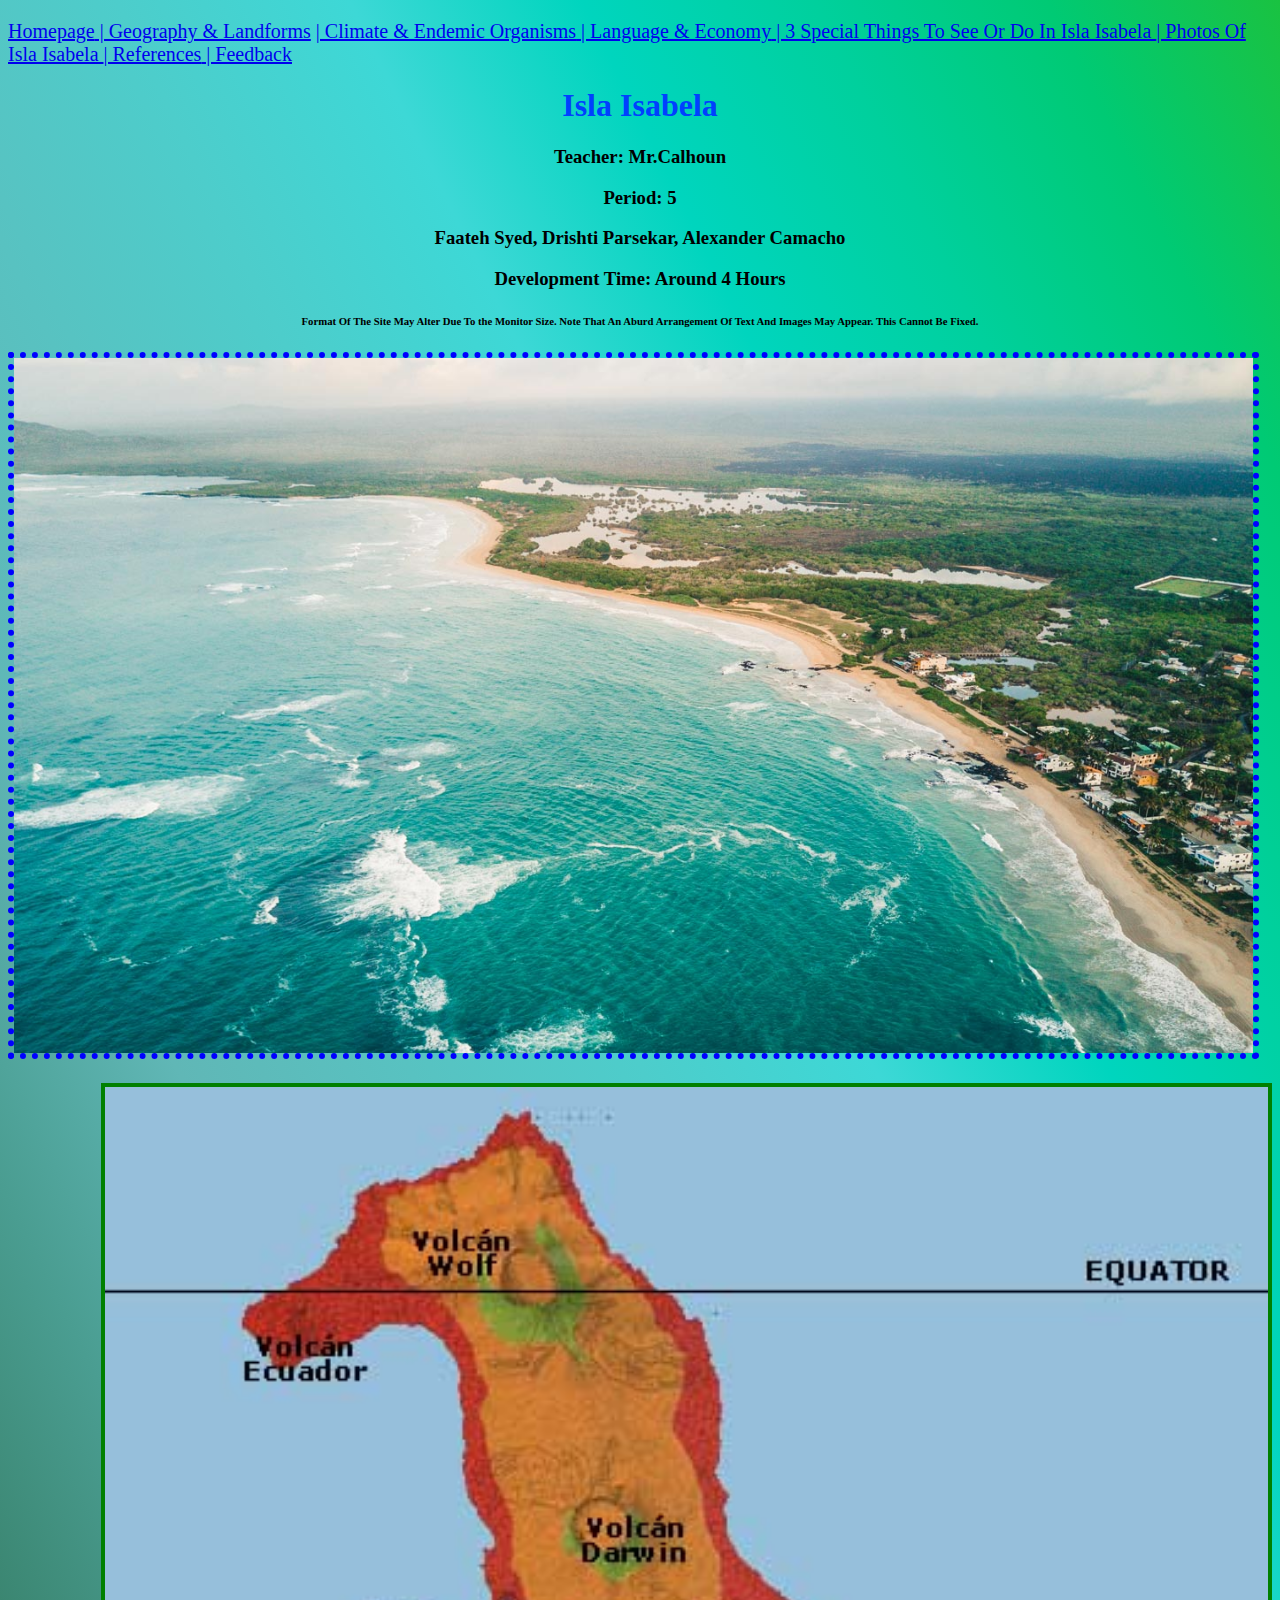
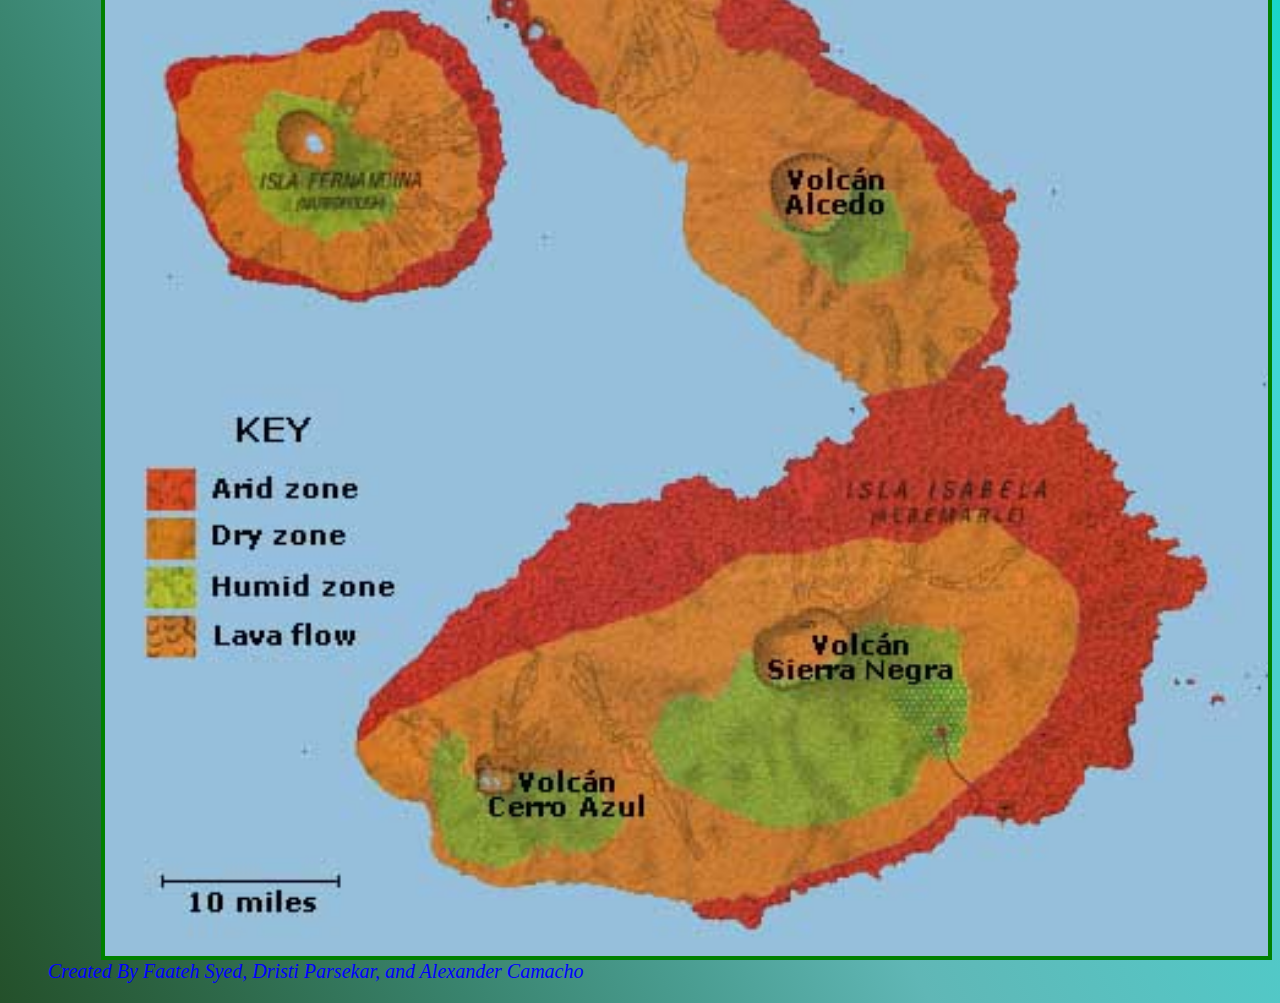
<file: index.html>
<!DOCTYPE html>
<html>
  <head>
    <link rel="stylesheet" href="style.css">
    <title>Best Programming Languages In 2022</title>

    <style>

      body { background-image: linear-gradient(to right top, #24502a, #2e694a, #39836d, #4a9d91, #60b7b6, #58c2c1, #4dcdcb, #3dd8d6, #00d5be, #00d09d, #00ca74, #1ac241);} 
      
      a:hover {
        background-color: turquoise;
      }
      
      p {
        color: blue;
        font-size: 20px;
      }

    </style>

  </head>
  
  <body><p><a href="index.html">Homepage</a><a href="1javascript.html"> | Geography &amp; Landforms</a> <a href="2python.html"> | Climate &amp; Endemic Organisms</a><a href="3java.html"> | Language &amp; Economy</a><a href="4csharp.html"> | 3 Special Things To See Or Do In Isla Isabela
    </a><a href="5php.html"> | Photos Of Isla Isabela
    </a><a href="honorable.html"> | References</a><a href="ranks.html"> | Feedback</a></p>
    
    <h1 text-align: center;>Isla Isabela</h1>
    <h3 style="text-align:center;">Teacher: Mr.Calhoun</h3>
    <h3 style="text-align:center;">Period: 5</h3>
    <h3 style="text-align:center;">Faateh Syed, Drishti Parsekar, Alexander Camacho</h3>
    <h3 style="text-align:center;">Development Time: Around 4 Hours</h3>
    <h6 style="text-align:center;">Format Of The Site May Alter Due To the Monitor Size. Note That An Aburd Arrangement Of Text And Images May Appear. This Cannot Be Fixed.</h6>
    <img style="width: 98%; border: solid 6px blue; border-style: dotted;" src="Ecuador-Galapagos-Isabela-0057.jpg"/>
    <ol> 
      <a href="honorable.html"><img style="width: 95%; float: right; border: solid 4px green;" src="map-from-jungle-photos.com-isabela.jpg"/></a>

    <p><em>Created By Faateh Syed, Dristi Parsekar, and Alexander Camacho</em></p>
      
    

    
  </body>
</html>
</file>
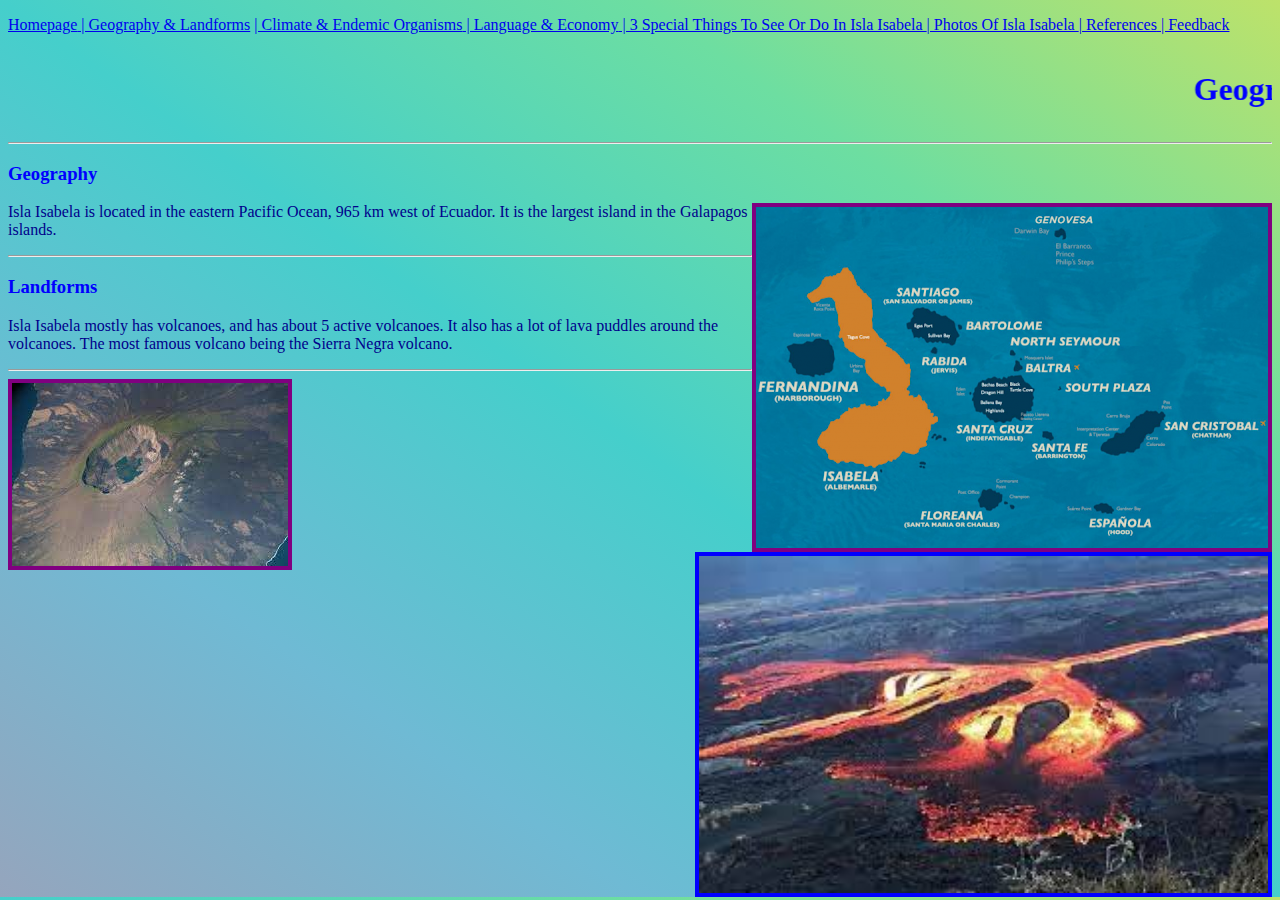
<file: 1javascript.html>
<!DOCTYPE html>
<html>
  <head>
    <link rel="stylesheet" href="javascript.css">
    <title>Javascript</title>
    <style>
      
      
      body { background-image: linear-gradient(to right top, #95a5bd, #6fbad4, #45cfcb, #6ddea1, #bde26a); color: blue; } 
      
      p {
      color: darkblue;
      font-size: 16px;
      }
      
      a:hover {
        background-color: turquoise;
      }
      
    </style>
    
  </head>
  <body>
    <body><p><a href="index.html">Homepage</a><a href="1javascript.html"> | Geography &amp; Landforms</a> <a href="2python.html"> | Climate &amp; Endemic Organisms</a><a href="3java.html"> | Language &amp; Economy</a><a href="4csharp.html"> | 3 Special Things To See Or Do In Isla Isabela
      </a><a href="5php.html"> | Photos Of Isla Isabela
      </a><a href="honorable.html"> | References</a><a href="ranks.html"> | Feedback</a></p>
      <marquee behavior="scroll" direction="left" scrollamount="10"><h1>
        Geography &amp; Landforms</h1></marquee>
    <div class="javascript">
      </div> 

    <hr>
    
    <h3>Geography</h3>
    <img style="float: right; border: solid 4px purple;" src="geography.png">
      <p>Isla Isabela is located in the eastern Pacific Ocean, 965 km west of Ecuador. It is the largest island in the Galapagos islands. </p>
    
    
    <hr>
    <h3>Landforms</h3>
      <p>Isla Isabela mostly has volcanoes, and has about 5 active volcanoes. It also has a lot of lava puddles around the volcanoes. The most famous volcano being the Sierra Negra volcano.
      </p>
    <hr>
      
      <img style="float: left; border: solid 4px purple;" src="landforms.jpg">
      
      <img style="float: right; border: solid 4px blue; width: 45%" src="landforms1.jpg">
    
    </div>
  </body>
</html>
</file>
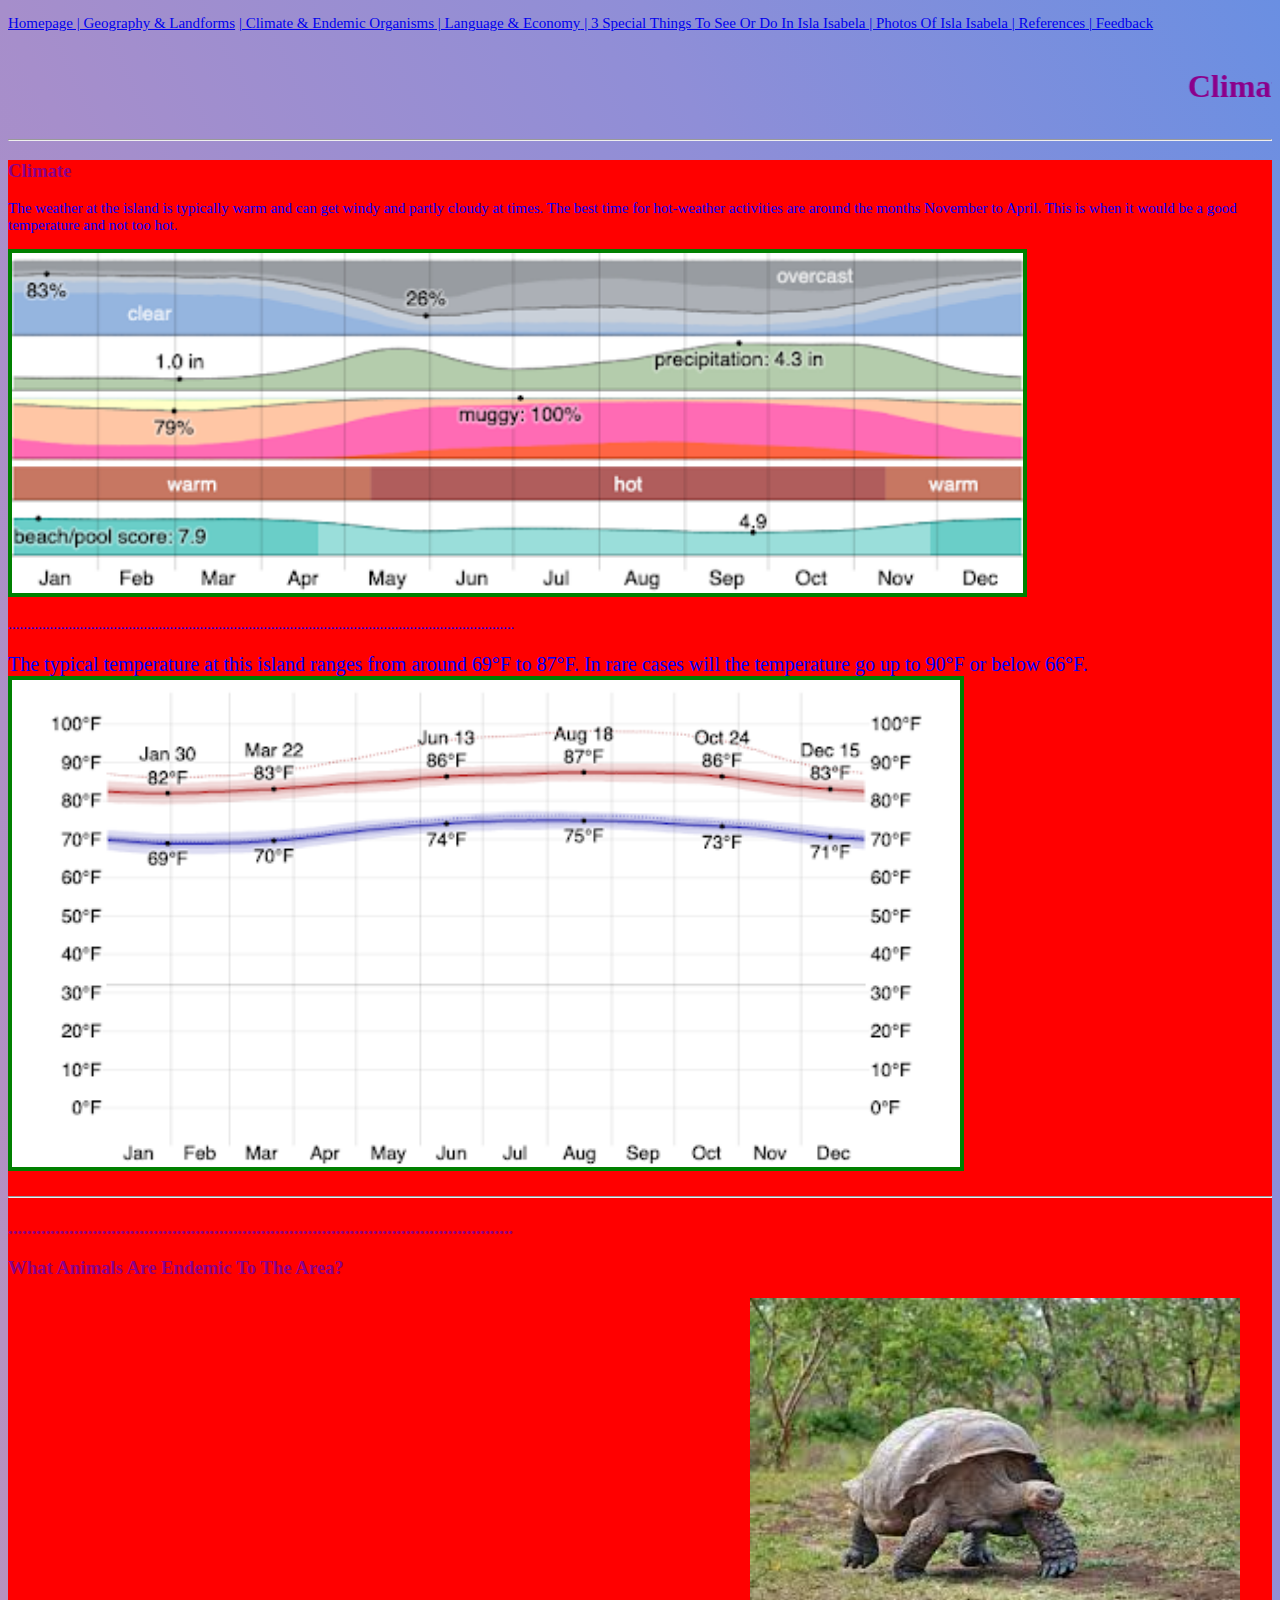
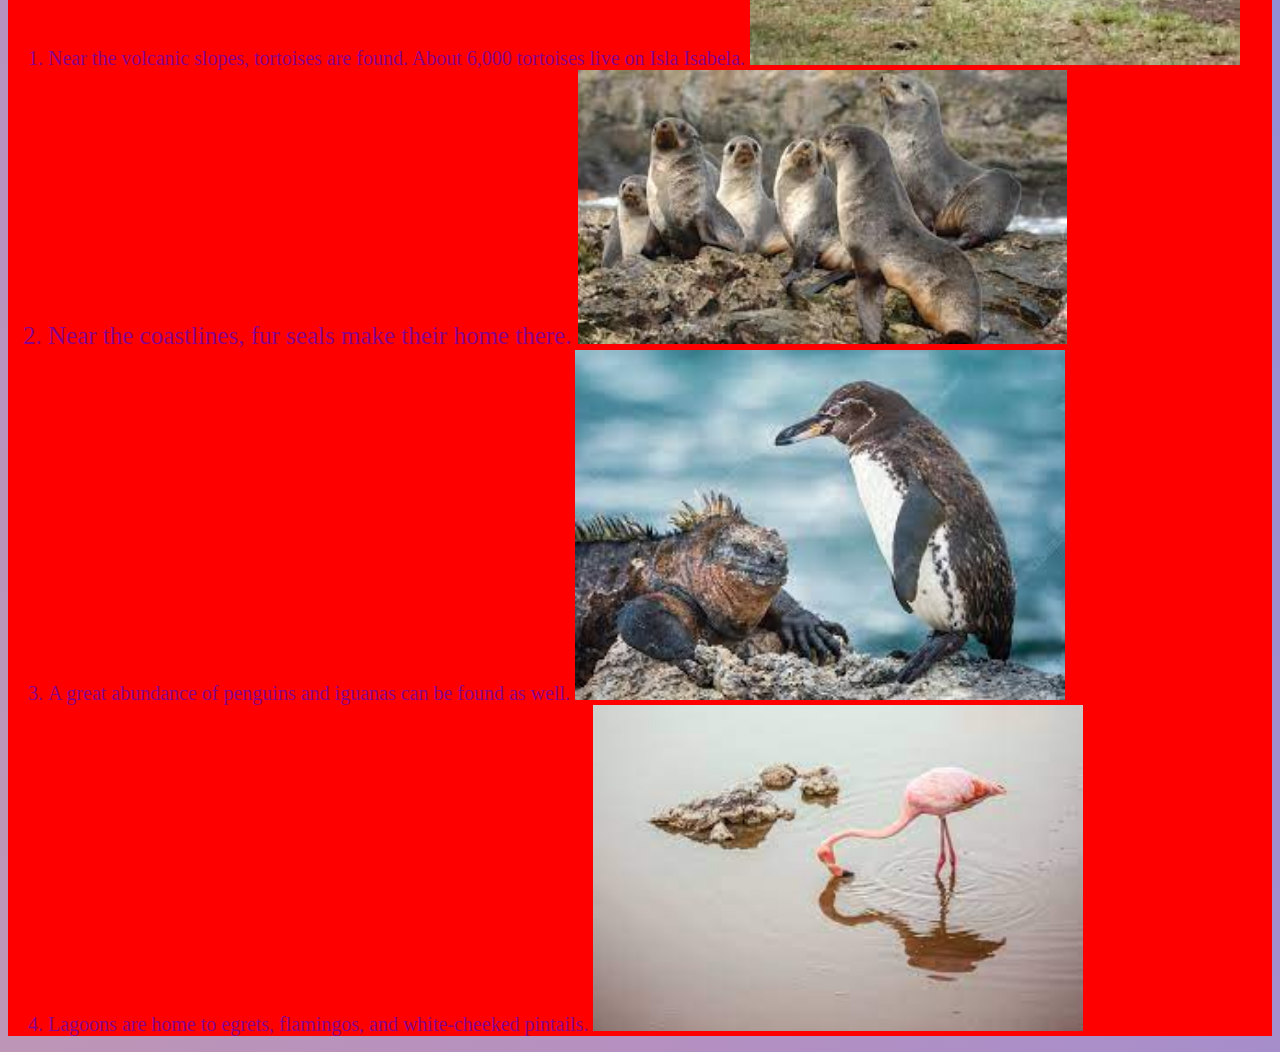
<file: 2python.html>
<!DOCTYPE html>
<html>
  <head>
    <title>Python</title>
    <link rel="stylesheet" href="python.css">
    <style>

      body { background-image: linear-gradient(to right top, #bd95b6, #b590c0, #a68ecb, #8f8ed7, #6a8fe2); color: darkmagenta; } 
      
      p {
        color: blue;
        font-size: 15px;
      }
      
      

    </style>
    
  </head>
  <body>
    <body><p><a href="index.html">Homepage</a><a href="1javascript.html"> | Geography &amp; Landforms</a> <a href="2python.html"> | Climate &amp; Endemic Organisms</a><a href="3java.html"> | Language &amp; Economy</a><a href="4csharp.html"> | 3 Special Things To See Or Do In Isla Isabela
      </a><a href="5php.html"> | Photos Of Isla Isabela
      </a><a href="honorable.html"> | References</a><a href="ranks.html"> | Feedback</a></p>
      <marquee behavior="scroll" direction="left" scrollamount="10"><h1>
        Climate &amp; Endemic Organisms</h1></marquee>
    
    <hr>
    <div class="python">
    <h3>Climate</h3>
      <p>The weather at the island is typically warm and can get windy and partly cloudy at times. The best time for hot-weather activities are around the months November to April. This is when it would be a good temperature and not too hot. 
      </p>
      
      <img style="border: solid 4px green; width:80%;" src="climate.png"/>
    <p>                 .......................................................................................................................................          </p>
    <p>                                           </p>
      <p style="font-size: 20px;">The typical temperature at this island ranges from around 69°F to 87°F. In rare cases will the temperature go up to 90°F or below 66°F.
      
        <img style="border: solid 4px green; width:75%;" src="temperature.png"/>
      </p>
    
    <hr>
  
    <h3>............................................................................................................</h3>
    
      <h3>What Animals Are Endemic To The Area?</h3>
      
      <ol>
        <li style="font-size: 20px;">Near the volcanic slopes, tortoises are found. About 6,000 tortoises live on Isla Isabela. 

          <img style="width: 40%; float: center" src="unnamed-(9).jpg">
        </li>
        
        <li style="font-size: 25px; margin-down: 20px;">Near the coastlines, fur seals make their home there. 


          <img style="width: 40%; float: center;" src="unnamed-(5).jpg">
        </li>
        
        <li style="font-size: 20px; margin-down: 20px;">A great abundance of penguins and iguanas can be found as well.


          <img style="width: 40%; float: center;" src="unnamed-(10).jpg">
        </li>
        
        <li style="font-size: 20px; margin-down: 20px;">Lagoons are home to egrets, flamingos, and white-cheeked pintails.


          <img style="width: 40%; float: center;" src="unnamed-(11).jpg">
        </li>
      
      
      
      
      
      </ol>
    
    
      
    
      
  </body>
</html>
</file>
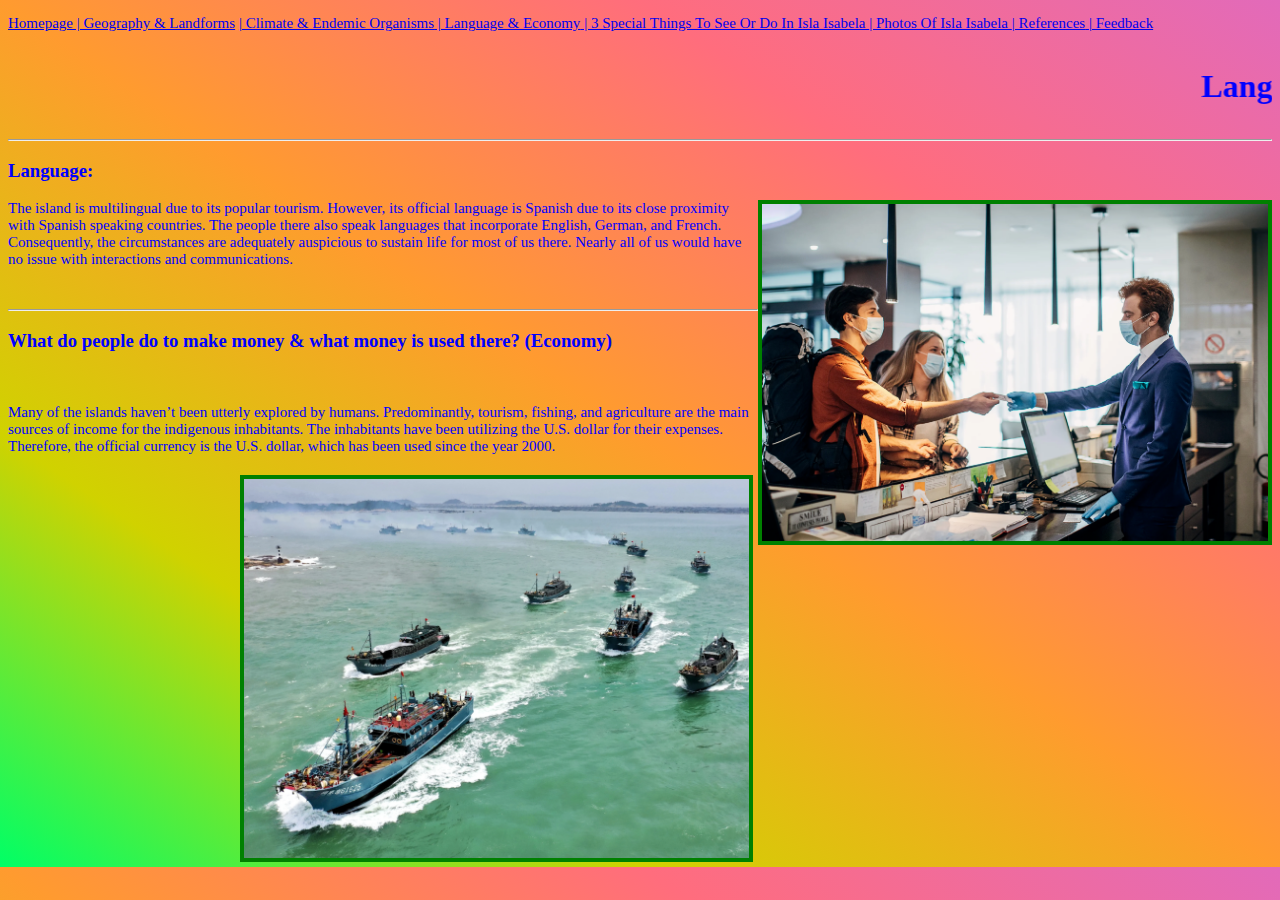
<file: 3java.html>
<!DOCTYPE html>
<html>
  <head>
    <title>Java</title>
    <link rel="stylesheet" href="java.css">
    <style>

      body { background-image: linear-gradient(to right top, #00ff66, #d0d200, #ff9b2f, #ff6d7d, #e26aba); color: blue;} 

      p {color: blue; font-size: 15px;}
      
      
      
      
    </style>
    
  </head>
  <body><p><a href="index.html">Homepage</a><a href="1javascript.html"> | Geography &amp; Landforms</a> <a href="2python.html"> | Climate &amp; Endemic Organisms</a><a href="3java.html"> | Language &amp; Economy</a><a href="4csharp.html"> | 3 Special Things To See Or Do In Isla Isabela
    </a><a href="5php.html"> | Photos Of Isla Isabela
    </a><a href="honorable.html"> | References</a><a href="ranks.html"> | Feedback</a></p>
  <body>
    <marquee behavior="scroll" direction="left" scrollamount="10"><h1>Language &amp; Economy</h1></marquee>

    <hr>

    <h3>Language:</h3>
    <img style="float:right; border: solid 4px green; width: 40%" src="language.png"/>
    <p>The island is multilingual due to its popular tourism. However, its official language is Spanish due to its close proximity with Spanish speaking countries. The people there also speak languages that incorporate English, German, and French. Consequently, the circumstances are adequately auspicious to sustain life for most of us there. Nearly all of us would have no issue with interactions and communications.
    </p>
    <br>
    <hr>


    <h3>What do people do to make money &amp; what money is used there? (Economy)</h3>
    <br>
    <p>Many of the islands haven’t been utterly explored by humans. Predominantly, tourism, fishing, and agriculture are the main sources of income for the indigenous inhabitants. The inhabitants have been utilizing the U.S. dollar for their expenses. Therefore, the official currency is the U.S. dollar, which has been used since the year 2000.
    </p>
    <img style="float:right; border: solid 4px green; width: 40%; margin: 5px;" src="economy.png">

  </body>
</html>
</file>
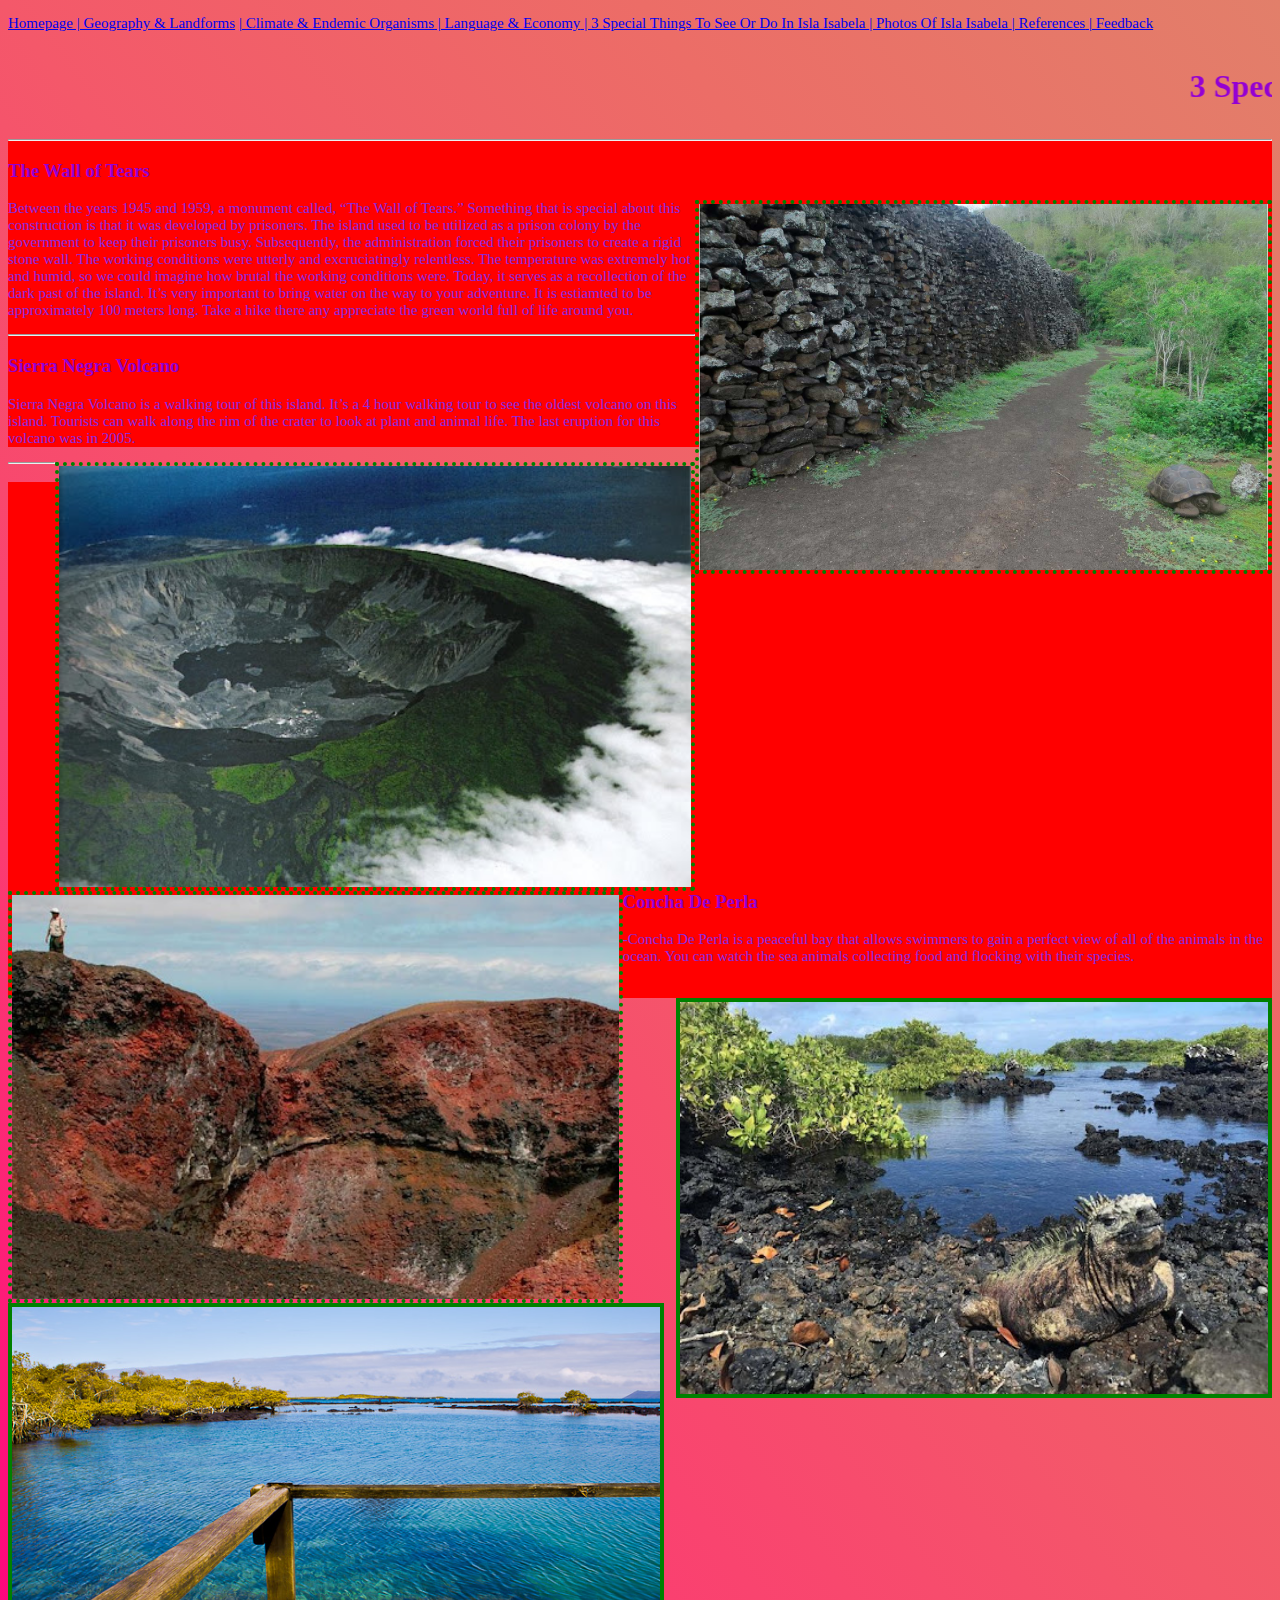
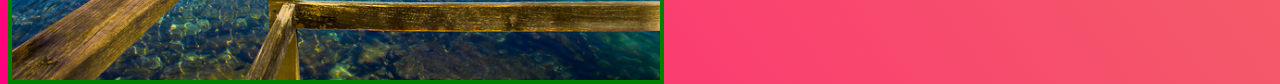
<file: 4csharp.html>
<!DOCTYPE html>
<html>
  <head>
    <title>C#</title>
    <link rel="stylesheet" href="csharp.css">
    <style>

      body { background-image: linear-gradient(to right top, #ff007e, #fb3c71, #f4586a, #ec6d67, #e27f6a); color: darkviolet;} 
      
      a:hover {
        background-color: turquoise;
      }
      
      p {
        color: blueviolet;
        font-size: 15px;
      }

    </style>
    
  </head>
  <body><p><a href="index.html">Homepage</a><a href="1javascript.html"> | Geography &amp; Landforms</a> <a href="2python.html"> | Climate &amp; Endemic Organisms</a><a href="3java.html"> | Language &amp; Economy</a><a href="4csharp.html"> | 3 Special Things To See Or Do In Isla Isabela
    </a><a href="5php.html"> | Photos Of Isla Isabela
    </a><a href="honorable.html"> | References</a><a href="ranks.html"> | Feedback</a></p>
  <body>
    <marquee behavior="scroll" direction="left" scrollamount="10"><h1>3 Special Things To See Or Do In Isla Isabela</h1></marquee><div class="csharp">

    <hr>

    <h3>The Wall of Tears</h3>
    <img style="float:right; border: solid 4px green; border-style: dotted; width: 45%;" src="walloftears.jpg"/>
    <p>Between the years 1945 and 1959, a monument called, “The Wall of Tears.” Something that is special about this construction is that it was developed by prisoners. The island used to be utilized as a prison colony by the government to keep their prisoners busy. Subsequently, the administration forced their prisoners to create a rigid stone wall. The working conditions were utterly and excruciatingly relentless. The temperature was extremely hot and humid, so we could imagine how brutal the working conditions were. Today, it serves as a recollection of the dark past of the island. It’s very important to bring water on the way to your adventure. It is estiamted to be approximately 100 meters long. Take a hike there any appreciate the green world full of life around you.
    </p>

    <hr>
    <h3>Sierra Negra Volcano</h3>
    <div class="csharp"><p>Sierra Negra Volcano is a walking tour of this island. It’s a 4 hour walking tour to see the oldest volcano on this island. Tourists can walk along the rim of the crater to look at plant and animal life. The last eruption for this volcano was in 2005. 
      </p>
      <img style="float:right; border: solid 4px green; border-style: dotted; width: 50.005849838256%;" src="volcano.jpg"/></div>
      <img style="float:left; border: solid 4px green; border-style: dotted; width: 48%;" src="volcano1.jpg"/></div>


    <hr>


    <div class="csharp"><h3>Concha De Perla</h3>
      <p>-Concha De Perla is a peaceful bay that allows swimmers to gain a perfect view of all of the animals in the ocean. You can watch the sea animals collecting food and flocking with their species.
      </p><br></div>

    <img style="border: solid 4px green; width: 46.5%; float: right;" src="perla.jpg">
    <img style="border: solid 4px green; width: 51.25%; float: left;" src="perla1.jpg">


  </body>
</html>
</file>
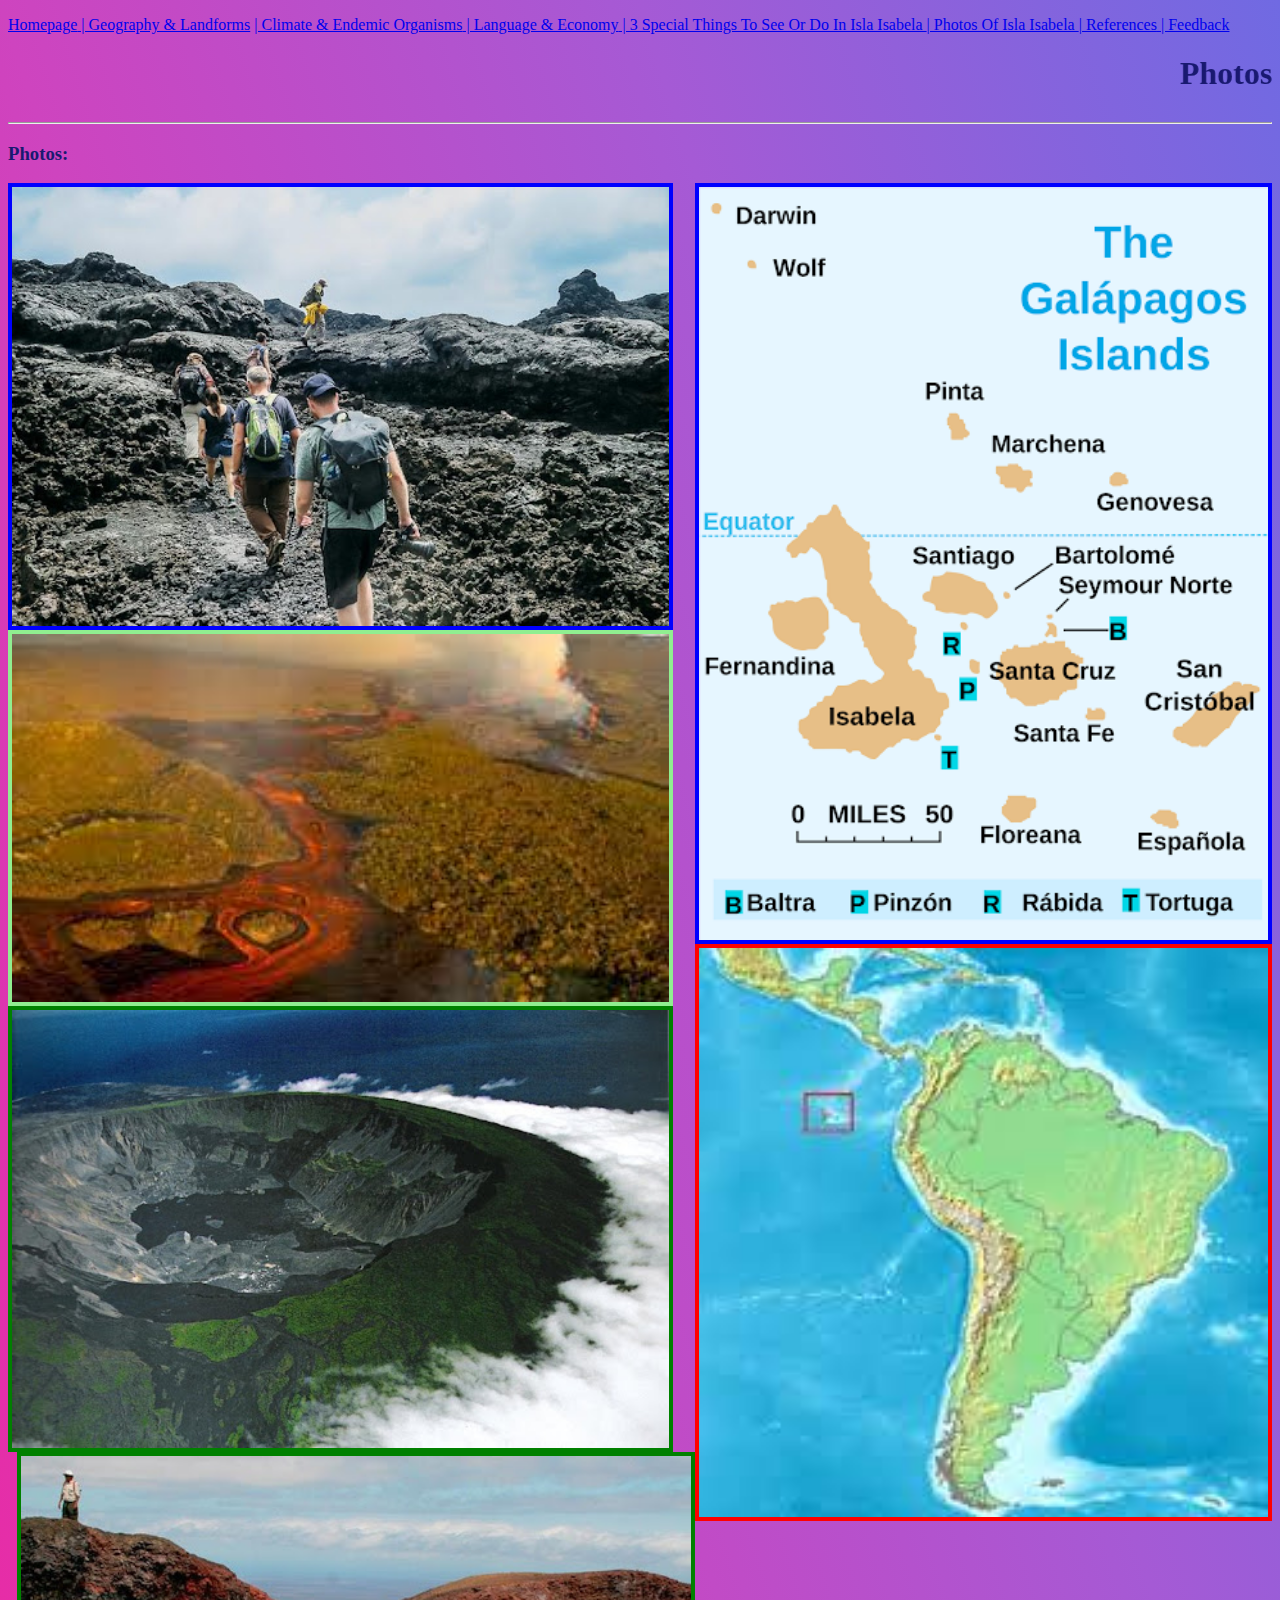
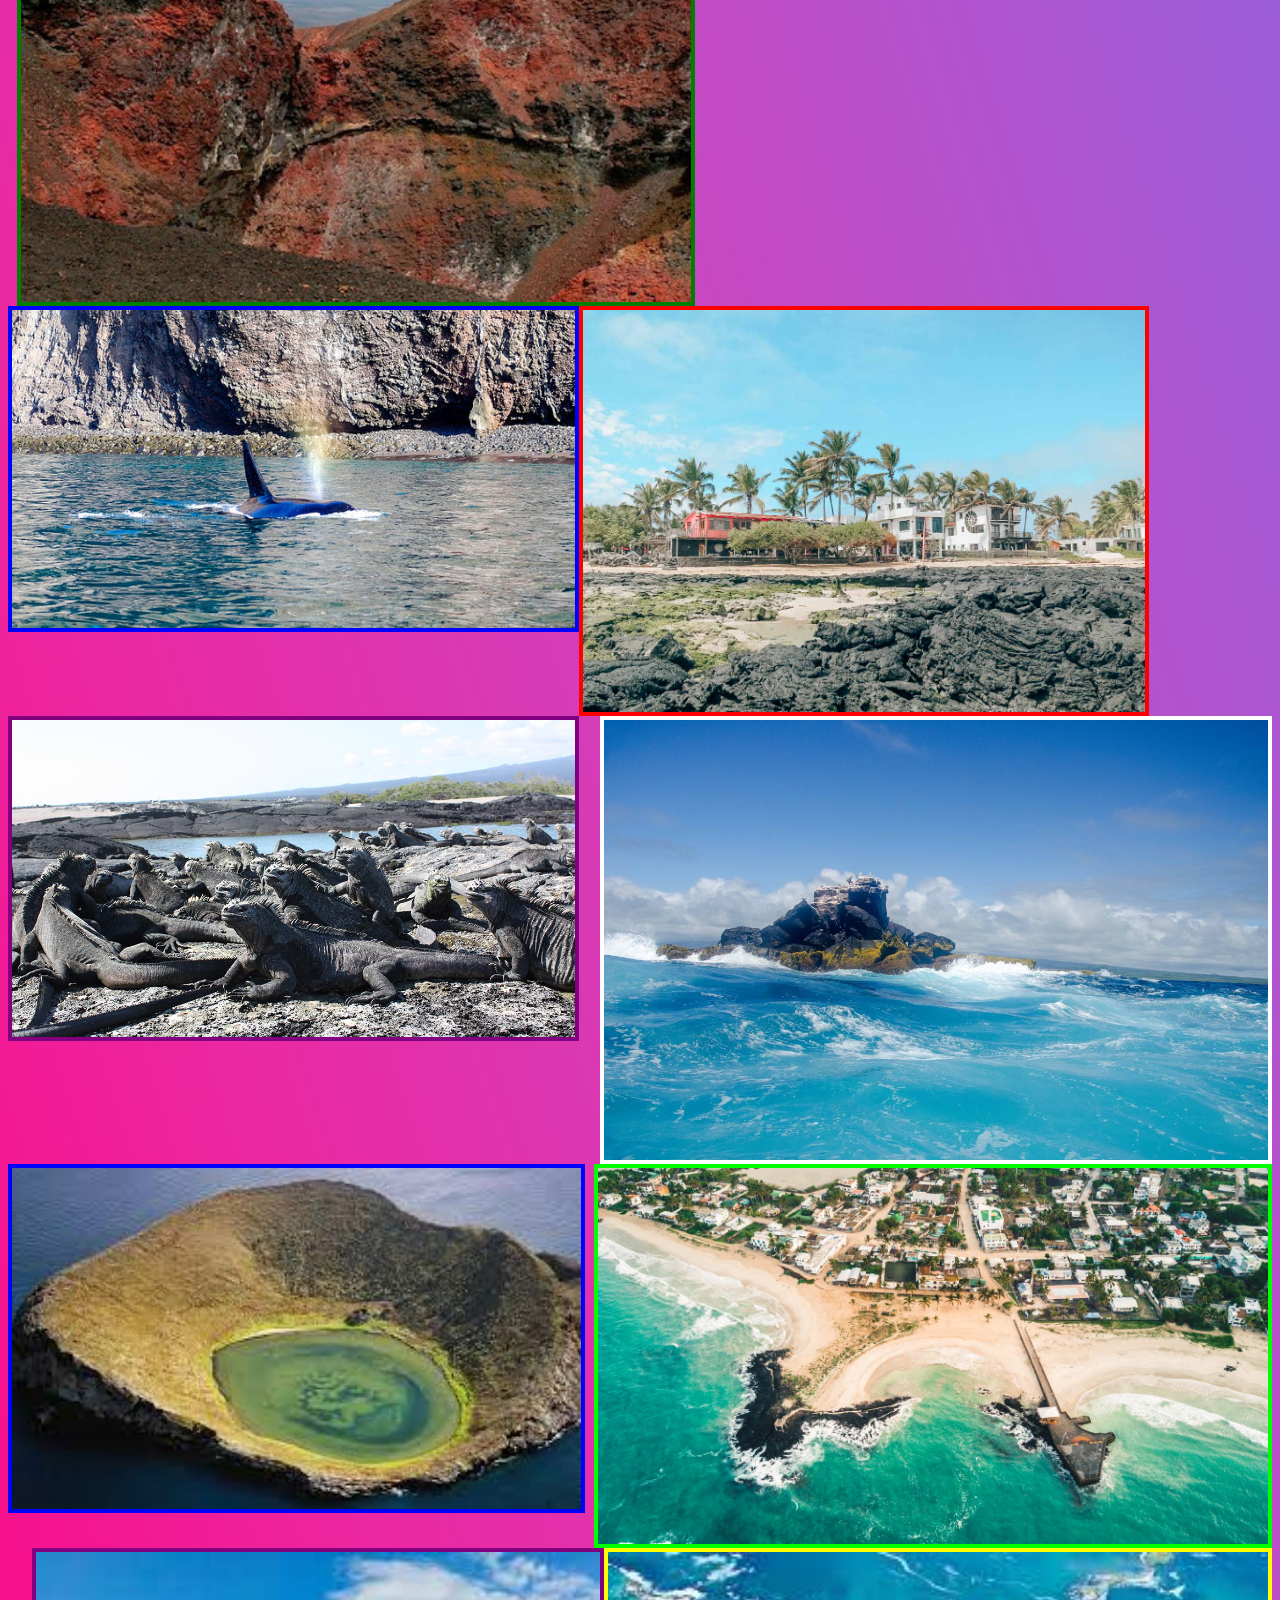
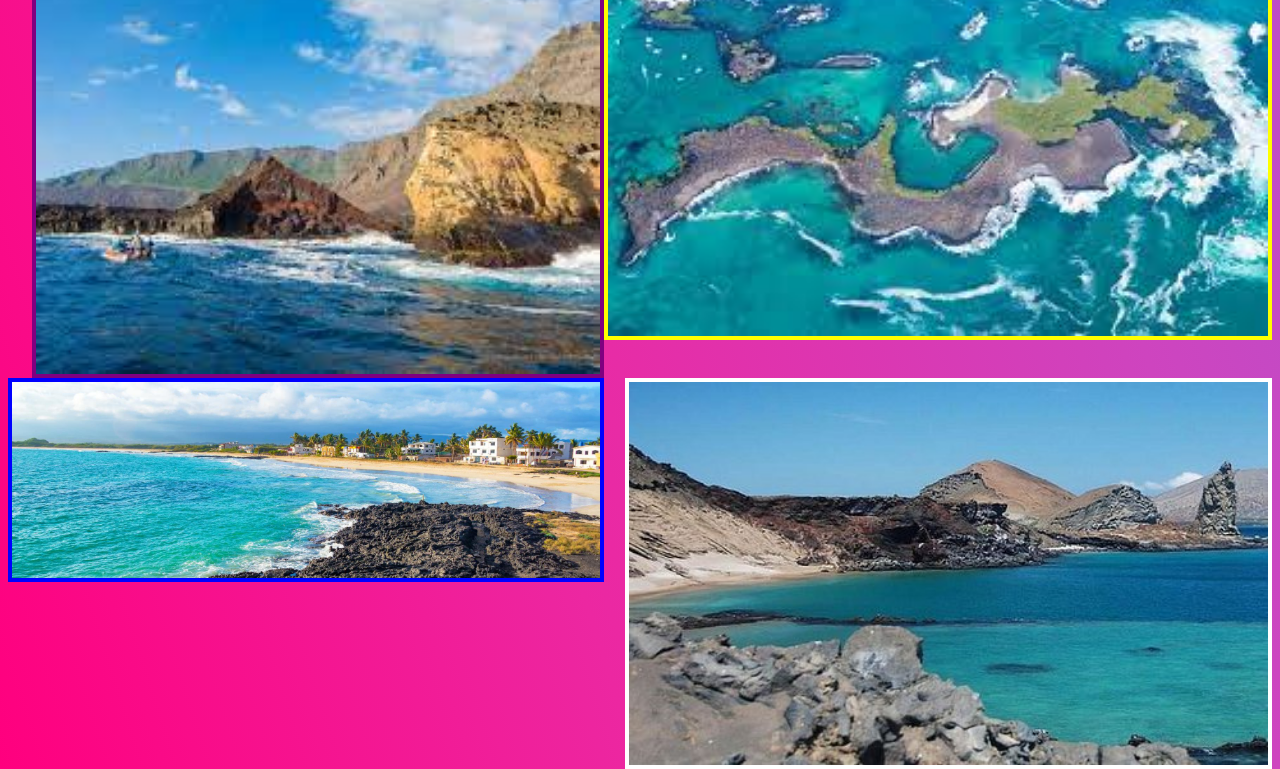
<file: 5php.html>
<!DOCTYPE html>
<html>
  <head>
    <title>Photos Of Isla Isabela</title>
    <link rel="stylesheet" href="php.css">
    <style>

      body { background-image: linear-gradient(to right top, #ff007e, #ec27a1, #ce44bf, #a55ad5, #706ae2); color: midnightblue;} 
      
      a:hover {
        background-color: turquoise;
      }
      
      p {
        color: teal;
        font-size; 15px;
      }

    </style>

  </head>
  <body><p><a href="index.html">Homepage</a><a href="1javascript.html"> | Geography &amp; Landforms</a> <a href="2python.html"> | Climate &amp; Endemic Organisms</a><a href="3java.html"> | Language &amp; Economy</a><a href="4csharp.html"> | 3 Special Things To See Or Do In Isla Isabela
    </a><a href="5php.html"> | Photos Of Isla Isabela
    </a><a href="honorable.html"> | References</a><a href="ranks.html"> | Feedback</a></p>
  <body>
    <h1><marquee behavior="scroll" direction="left" scrollamount="10">Photos Of Isla Isabela</marquee></h1>

    <hr>

    <h3>Photos:</h3>
    <img style="float:right; border: solid 4px blue; width: 45%;" src="unnamed.png"/>
    <img style="float:left; border: solid 4px blue; width: 52%;" src="unnamed-(4).jpg"/>
    <img style="float:left; border: solid 4px lightgreen; width: 52%;" src="unnamed-(6).jpg"/>
    <img style="float:right; border: solid 4px red; width: 45%;" src="unnamed-(7).jpg"/>
    <img style="float:left; border: solid 4px green; width: 52%;" src="volcano.jpg"/><img style="float:right; border: solid 4px green; width: 53.0060069%;" src="volcano1.jpg"/>
    <img style="float:left; border: solid 4px blue; width: 44.5060069%;" src="Sealife-in-Galapagos-Islands-Isabela.jpg"/>
    <img style="float:left; border: solid 4px red; width: 44.5060069%;" src="Isla-Isabela-Casa-Rosada-Galapagos-Islands-Ecuador.jpg"/>
    <img style="float:right; border: solid 4px white; width: 52.5060069%;" src="Isabela-1-grande.jpg"/>
    <img style="float:left; border: solid 4px purple; width: 44.5060069%;" src="group-of-marine-iguanas-at-galapagos-islands.jpg"/>
    <img style="float:right; border: solid 4px lime; width: 52.9999060069%;" src="Ecuador-Galapagos-Isabela-0055.jpg"/>
    <img style="float:left; border: solid 4px blue; width: 44.9999060069%;" src="download.jpg"/>
    <img style="float:right; border: solid 4px yellow; width: 52.25%;" src="download-(1).jpg"/>
    <img style="float:right; border: solid 4px purple; width: 44.55%;" src="download-(2).jpg"/>
    <img style="float:right; border: solid 4px white; width: 50.55%;" src="caption.jpg"/>
    <img style="float:left; border: solid 4px blue; width: 46.55%;" src="53397.jpg"/>


  </body>
</html>
</file>
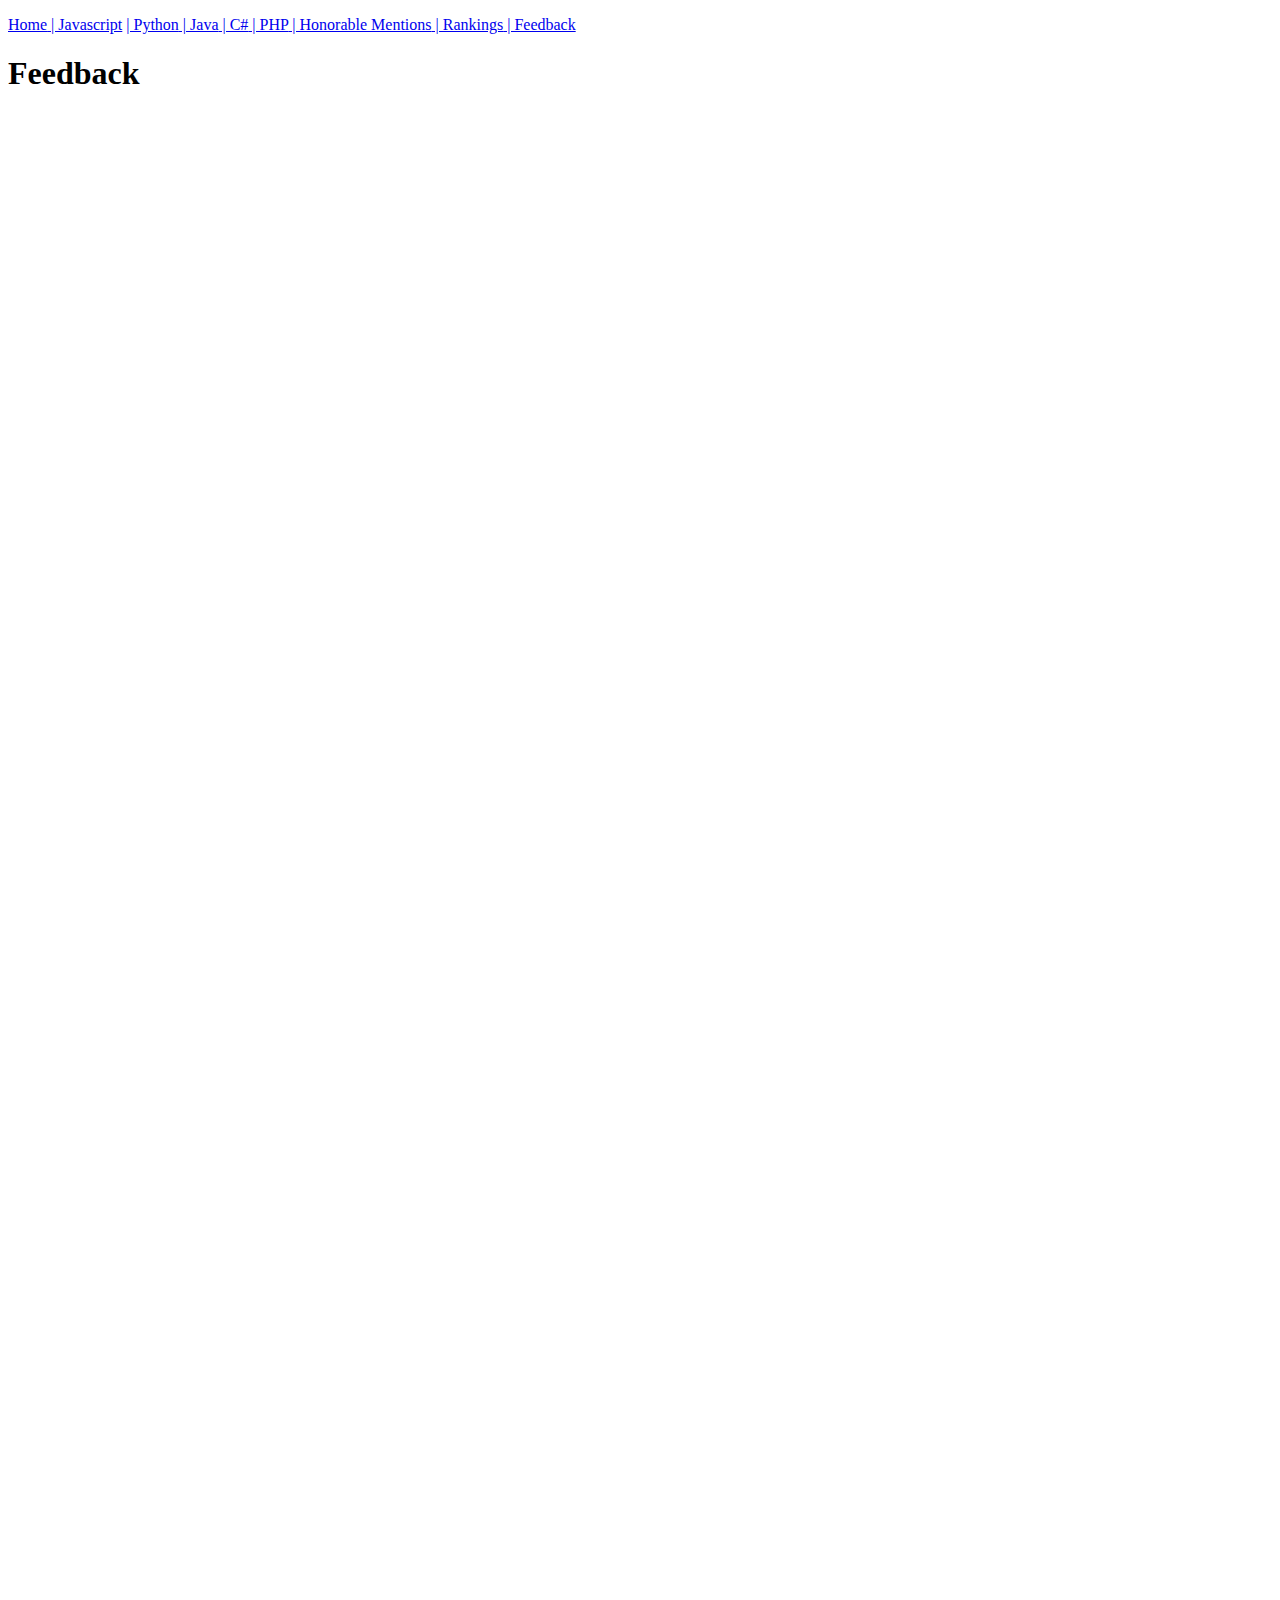
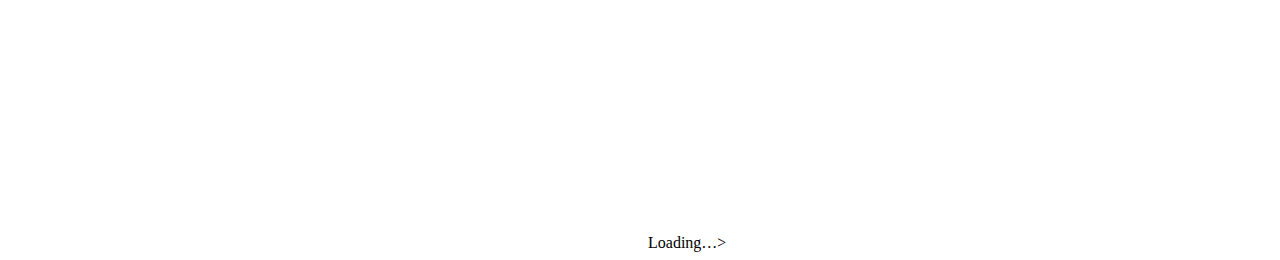
<file: feedback.html>
<!DOCTYPE html>
<html>
  <head>
    <title>Feedback</title>
  </head>
  <body>
    <p><a href="index.html">Home</a><a href="1javascript.html"> | Javascript</a> <a href="2python.html"> | Python</a><a href="3java.html"> | Java</a><a href="4csharp.html"> | C#</a><a href="5php.html"> | PHP</a><a href="honorable.html"> | Honorable Mentions</a><a href="ranks.html"> | Rankings</a><a href="feedback.html"> | Feedback</a></p>
    <h1>Feedback</h1>
    <embed src="https://docs.google.com/forms/d/e/1FAIpQLSemTZxBUf24NzRV-hiMYDQ0GoNq6WyF6gSk7l5DBA-zulToWA/viewform?embedded=true" width="640" height="1734" frameborder="0" marginheight="0" marginwidth="0">Loading…>
  </body>
</html>
</file>
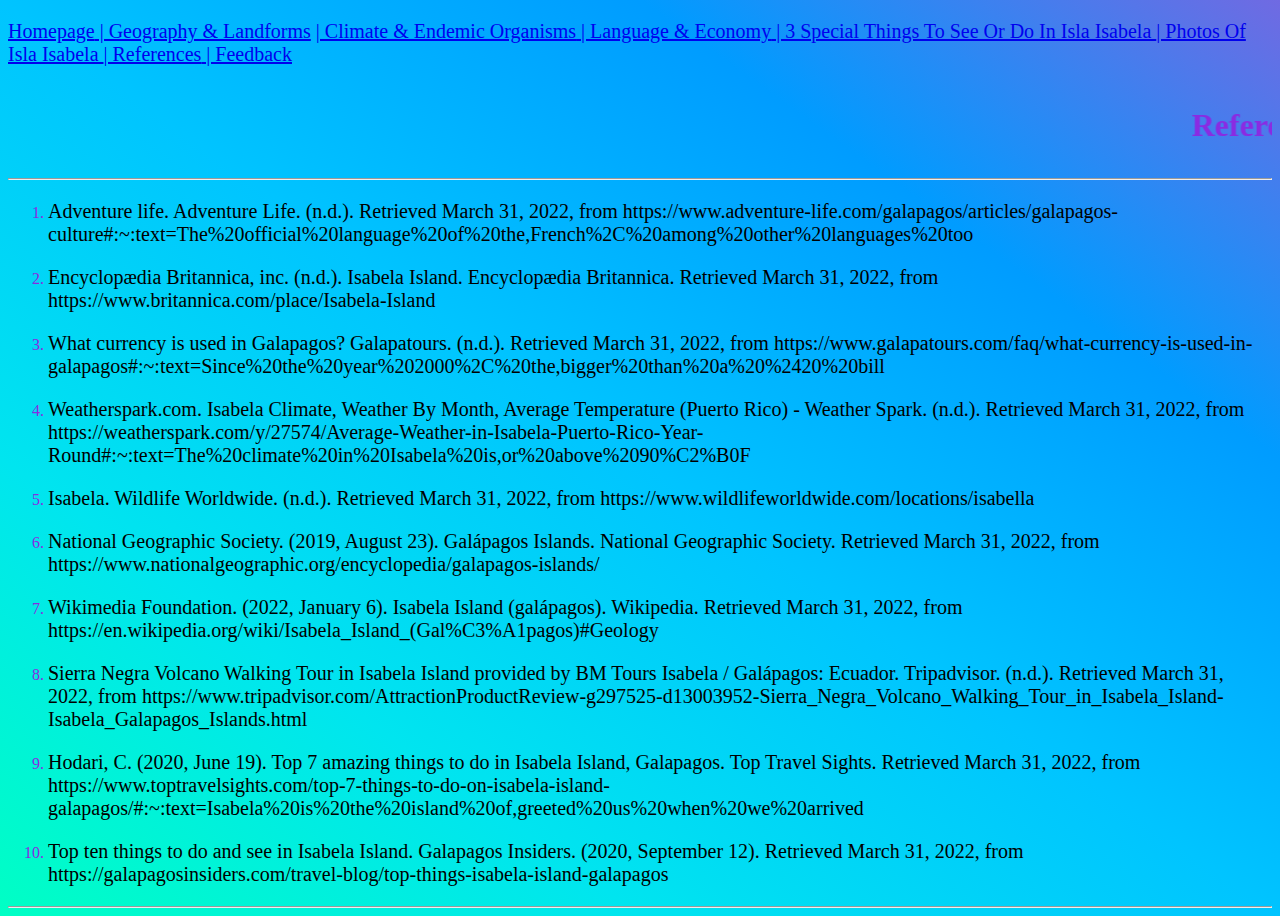
<file: honorable.html>
<!DOCTYPE html>
<html>
  <head>
    <title>Honorable Mentions</title>
    <link rel="stylesheet" href="honor.css">
    <style>

      body { background-image: linear-gradient(to right top, #00ffc4, #00e5ef, #00c4ff, #009cff, #706ae2); color: blueviolet;} 
      
      
      
      p {
      color: black;
      font-size: 20px;
      }

    </style>

  </head>
  <body><p><a href="index.html">Homepage</a><a href="1javascript.html"> | Geography &amp; Landforms</a> <a href="2python.html"> | Climate &amp; Endemic Organisms</a><a href="3java.html"> | Language &amp; Economy</a><a href="4csharp.html"> | 3 Special Things To See Or Do In Isla Isabela
    </a><a href="5php.html"> | Photos Of Isla Isabela
    </a><a href="honorable.html"> | References</a><a href="ranks.html"> | Feedback</a></p>
  <body>
    <marquee behavior="scroll" direction="left" scrollamount="10"><h1>References</h1></marquee>
    <hr>

    <ol>
      <li><p>Adventure life. Adventure Life. (n.d.). Retrieved March 31, 2022, from https://www.adventure-life.com/galapagos/articles/galapagos-culture#:~:text=The%20official%20language%20of%20the,French%2C%20among%20other%20languages%20too </p></li>
      
      <li><p>Encyclopædia Britannica, inc. (n.d.). Isabela Island. Encyclopædia Britannica. Retrieved March 31, 2022, from https://www.britannica.com/place/Isabela-Island </p></li>
      <li><p>What currency is used in Galapagos? Galapatours. (n.d.). Retrieved March 31, 2022, from https://www.galapatours.com/faq/what-currency-is-used-in-galapagos#:~:text=Since%20the%20year%202000%2C%20the,bigger%20than%20a%20%2420%20bill</p></li>
      <li><p>Weatherspark.com. Isabela Climate, Weather By Month, Average Temperature (Puerto Rico) - Weather Spark. (n.d.). Retrieved March 31, 2022, from https://weatherspark.com/y/27574/Average-Weather-in-Isabela-Puerto-Rico-Year-Round#:~:text=The%20climate%20in%20Isabela%20is,or%20above%2090%C2%B0F</p></li>
      <li><p>Isabela. Wildlife Worldwide. (n.d.). Retrieved March 31, 2022, from https://www.wildlifeworldwide.com/locations/isabella</p></li>
      <li><p>National Geographic Society. (2019, August 23). Galápagos Islands. National Geographic Society. Retrieved March 31, 2022, from https://www.nationalgeographic.org/encyclopedia/galapagos-islands/</p></li>
      
      <li><p>Wikimedia Foundation. (2022, January 6). Isabela Island (galápagos). Wikipedia. Retrieved March 31, 2022, from https://en.wikipedia.org/wiki/Isabela_Island_(Gal%C3%A1pagos)#Geology</p></li>
      
      <li><p>Sierra Negra Volcano Walking Tour in Isabela Island provided by BM Tours Isabela / Galápagos: Ecuador. Tripadvisor. (n.d.). Retrieved March 31, 2022, from https://www.tripadvisor.com/AttractionProductReview-g297525-d13003952-Sierra_Negra_Volcano_Walking_Tour_in_Isabela_Island-Isabela_Galapagos_Islands.html</p></li>
      
      <li><p>Hodari, C. (2020, June 19). Top 7 amazing things to do in Isabela Island, Galapagos. Top Travel Sights. Retrieved March 31, 2022, from https://www.toptravelsights.com/top-7-things-to-do-on-isabela-island-galapagos/#:~:text=Isabela%20is%20the%20island%20of,greeted%20us%20when%20we%20arrived </p></li>
      
      <li><p>Top ten things to do and see in Isabela Island. Galapagos Insiders. (2020, September 12). Retrieved March 31, 2022, from https://galapagosinsiders.com/travel-blog/top-things-isabela-island-galapagos </p></li>
    </ol>
    

    <hr>
    
  </body>
</html>
</file>
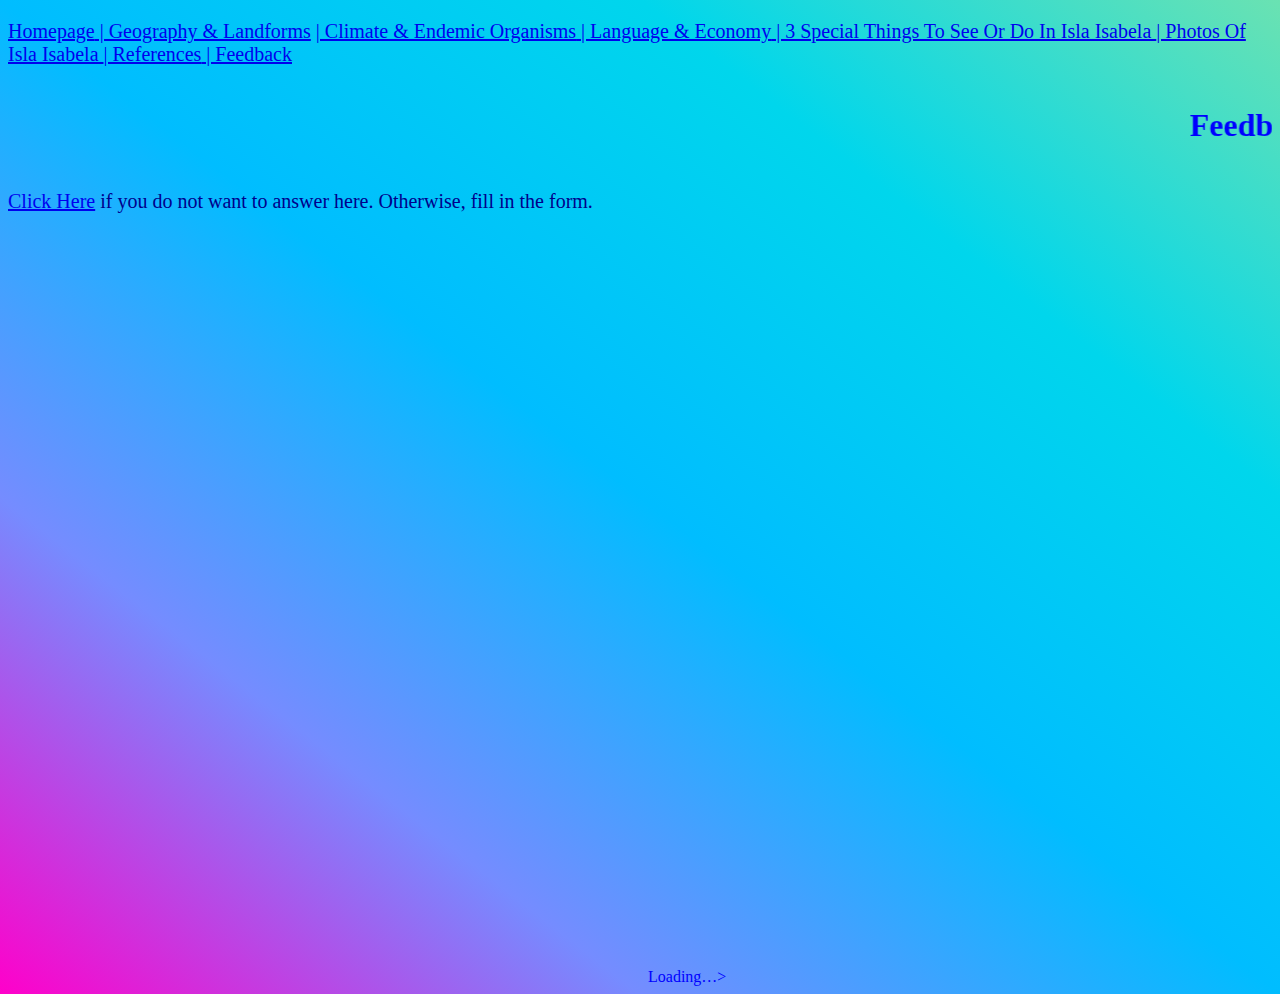
<file: ranks.html>
<!DOCTYPE html>
<html>
  <head>
    <title>Rankings</title>
    <link rel="stylesheet" href="rank.css">
    <style>

      body { background-image: linear-gradient(to right top, #ff00ca, #758cff, #00bdff, #00d6ec, #6ae2b2); color: blue; } 
      
      a:hover {
        background-color: ;
      }
      
      p {
        color: darkblue;
        font-size: 20px;
      }

    </style>
  </head>
  <body>
    <p><a href="index.html">Homepage</a><a href="1javascript.html"> | Geography &amp; Landforms</a> <a href="2python.html"> | Climate &amp; Endemic Organisms</a><a href="3java.html"> | Language &amp; Economy</a><a href="4csharp.html"> | 3 Special Things To See Or Do In Isla Isabela
      </a><a href="5php.html"> | Photos Of Isla Isabela
      </a><a href="honorable.html"> | References</a><a href="ranks.html"> | Feedback</a></p>
  
    <marquee behavior="scroll" direction="left" scrollamount="10"><h1>Feedback</h1></marquee>
    
    <p><a href="https://forms.gle/aGPZX2MSzBXRmxyM7">Click Here</a> if you do not want to answer here. Otherwise, fill in the form.</p>

    <embed src="https://docs.google.com/forms/d/e/1FAIpQLSc6bFLhKlO-5TcVO9CrUyBihWh7fuTDOTreSs6VBgUD3ppKnw/viewform?embedded=true" width="640" height="749" frameborder="0" marginheight="0" marginwidth="0">Loading…>
    
    
  </body>
</html>
</file>
<file: style.css>
body {
  background: white;
}
p {
  color: black;
}
h1 {
  font-weight: bold;
  text-align: center;
  color: #0040ff
}



.maindiv {

  background-color: red;
  animation-name: example;
  animation-duration: 4s;
  animation-iteration-count: infinite;
}

@keyframes example {
  0%   {background-color: red;}
  25%  {background-color: yellow;}
  50%  {background-color: aqua;}
  100% {background-color: green;}
}
</file>
<file: javascript.css>
body {
  background: white;
}
p {
  color: black;
}
h1 {
  font-weight: bold;
}

.javascript {

  background-color: red;
  animation-name: example;
  animation-duration: 4s;
  animation-iteration-count: infinite;
}

@keyframes example {
  0%   {background-color: lightblue;}
  25%  {background-color: yellow;}
  50%  {background-color: transparent;}
  100% {background-color: lightgreen;}
}
</file>
<file: python.css>
body {
  background: white;
}
p {
  color: black;
}
h1 {
  font-weight: bold;
}

.python {

  background-color: red;
  animation-name: example;
  animation-duration: 4s;
  animation-iteration-count: infinite;
}

@keyframes example {
  0%   {background-color: lightgr;}
  25%  {background-color: yellow;}
  50%  {background-color: aqua;}
  100% {background-color: lightblue;}
}
</file>
<file: java.css>
body {
  background: white;
}
p {
  color: black;
}
h1 {
  font-weight: bold;
}

.java {

  background-color: red;
  animation-name: example;
  animation-duration: 4s;
  animation-iteration-count: infinite;
}

@keyframes example {
  0%   {background-color: red;}
  25%  {background-color: yellow;}
  50%  {background-color: aqua;}
  100% {background-color: lightblue;}
}
</file>
<file: csharp.css>
body {
  background: white;
}
p {
  color: black;
}
h1 {
  font-weight: bold;
}

.csharp {

  background-color: red;
  animation-name: example;
  animation-duration: 4s;
  animation-iteration-count: infinite;
}

@keyframes example {
  0%   {background-color: lightblue;}
  25%  {background-color: yellow;}
  50%  {background-color: aqua;}
  100% {background-color: lightgreen;}
}
</file>
<file: php.css>
body {
  background: white;
}
p {
  color: black;
}
h1 {
  font-weight: bold;
}

.php {

  background-color: red;
  animation-name: example;
  animation-duration: 4s;
  animation-iteration-count: infinite;
}

@keyframes example {
  0%   {background-color: red;}
  25%  {background-color: yellow;}
  50%  {background-color: aqua;}
  100% {background-color: lighblue;}
}
</file>
<file: honor.css>
body {
  background: white;
}
p {
  color: black;
}
h1 {
  font-weight: bold;
}

.honor {

  background-color: red;
  animation-name: example;
  animation-duration: 4s;
  animation-iteration-count: infinite;
}

@keyframes example {
  0%   {background-color: red;}
  25%  {background-color: yellow;}
  50%  {background-color: aqua;}
  100% {background-color: green;}
}
</file>
<file: rank.css>
body {
  background: white;
}
p {
  color: black;
}
h1 {
  font-weight: bold;
}

.rank {

  background-color: red;
  animation-name: example;
  animation-duration: 4s;
  animation-iteration-count: infinite;
}

@keyframes example {
  0%   {background-color: red;}
  25%  {background-color: yellow;}
  50%  {background-color: aqua;}
  100% {background-color: green;}
}
</file>
